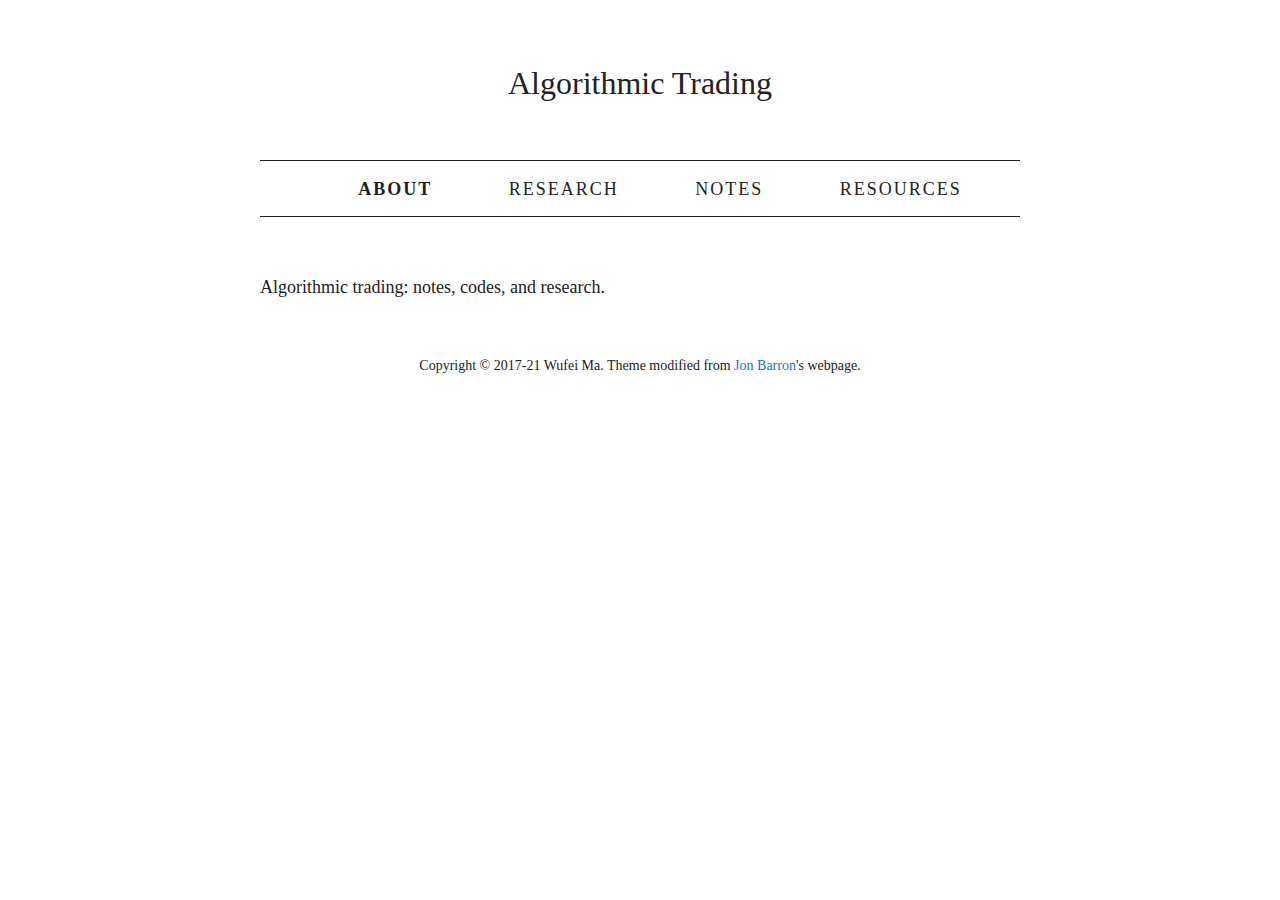
<file: docs/index.html>
<!DOCTYPE html>
<html lang="en">

<head>
  <meta http-equiv="Content-Type" content="text/html; charset=UTF-8">
  <title>wufeim/algo-trading</title>
  <meta name="author" content="Wufei Ma">
  <meta name="viewport" content="width=device-width, initial-scale=1">
  <link rel="stylesheet" type="text/css" href="css/style.css">
  <!-- Global site tag (gtag.js) - Google Analytics -->
  <script async src="https://www.googletagmanager.com/gtag/js?id=G-ZXE4G1ZYZN"></script>
  <script>
    window.dataLayer = window.dataLayer || [];
    function gtag(){dataLayer.push(arguments);}
    gtag('js', new Date());

    gtag('config', 'G-ZXE4G1ZYZN');
  </script>
</head>

<body>
<table class="homepage" style="max-width:800px; padding-top: 20px; padding-bottom: 10px;">
  <tbody>
    <tr style="padding:0px">
      <td style="padding:0px">
        <table class="homepage">
          <tr style="padding:0px">
            <td style="padding:2.5%;width:63%;vertical-align:middle">
              <p style="text-align:center">
                <name>Algorithmic Trading</name>
              </p>
            </td>
          </tr>
          <tr style="padding:0px">
            <td style="padding:2.5%;width:63%;vertical-align:middle">
              <div class="navbar">
                <ul class="navbar-list">
                  <li class="navbar-item"><a href="index.html" class="nav" style="font-weight: 800;">ABOUT</a></li>
                  <li class="navbar-item"><a href="research.html" class="nav">RESEARCH</a></li>
                  <li class="navbar-item"><a href="notes.html" class="nav">NOTES</a></li>
                  <li class="navbar-item"><a href="resources.html" class="nav">RESOURCES</a></li>
                </ul>
              </div>
            </td>
          </tr>
        </table>

        <!-- Intro Section Begin -->
        <table class="homepage"><tbody>
            <tr style="padding:0px">
              <td style="padding:2.5%;width:63%;vertical-align:middle">
                <!-- <p>I am a PhD student at <a href="http://wiki.cs.purdue.edu/cgvlab/doku.php?id=home">CGVLab</a> of <a href="https://www.cs.purdue.edu">Purdue CS</a>.</p> -->
                <p>
                  Algorithmic trading: notes, codes, and research.
                </p>
              </td>
              <!-- <td style="padding:2.5%;width:40%;max-width:40%">
                <a href="images/ready.jpg"><img style="width:100%;max-width:100%;border-radius:50%" alt="profile photo" src="images/ready.jpg" class="hoverZoomLink"></a>
              </td> -->
            </tr>
        </tbody></table>
        <!-- Intro Section End -->

        <table class="homepage"><tbody>
          <tr>
            <td style="padding:0px">
              <p style="text-align:center;font-size:14px;">
                Copyright &copy; 2017-21 Wufei Ma. Theme modified from <a href="https://jonbarron.info" style="font-size:14px;">Jon Barron</a>'s webpage.
              </p>
            </td>
          </tr>
        </tbody></table>

      </td>
    </tr>
  </tbody>
</table>
</body>

</html>
</file>
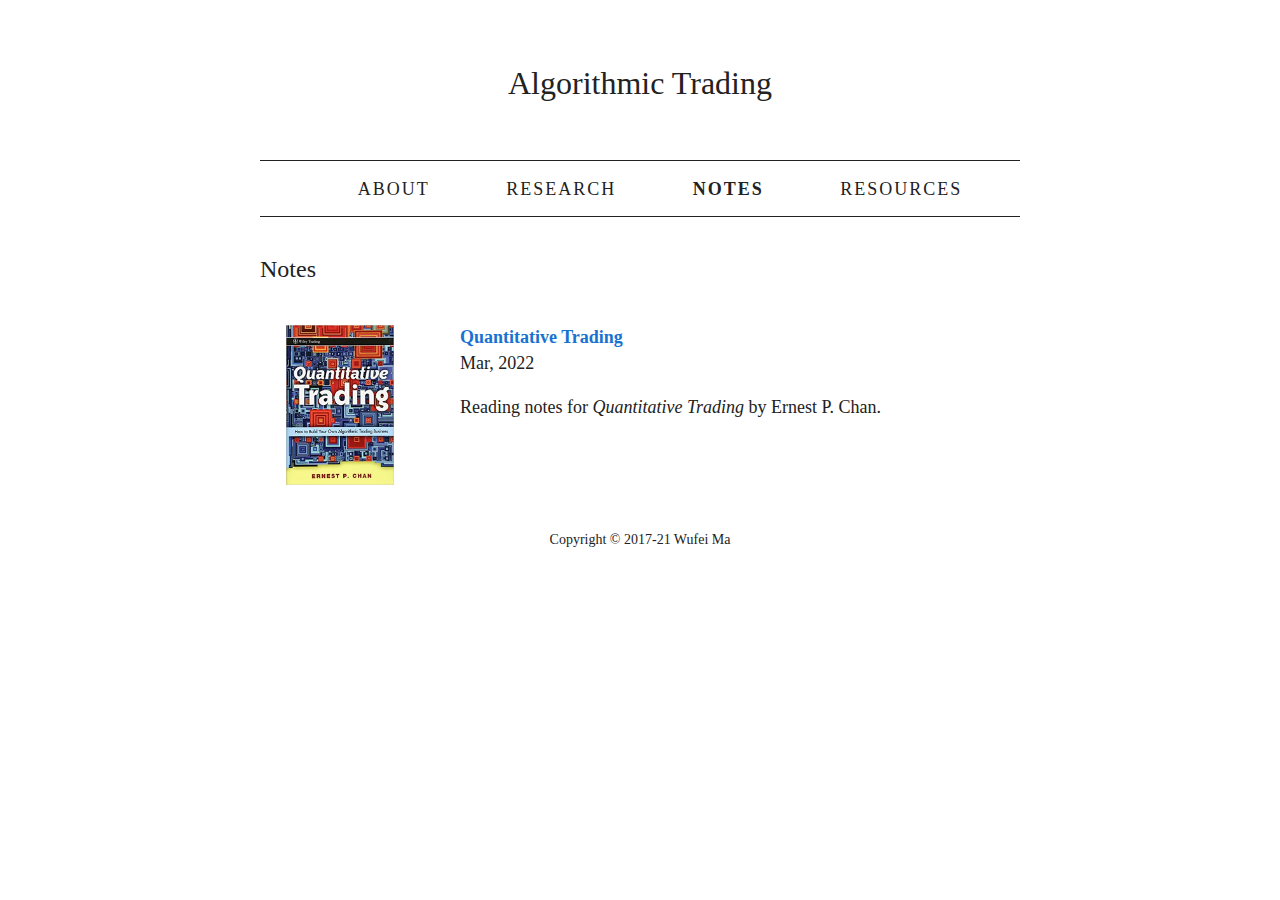
<file: docs/notes.html>
<!DOCTYPE html>
<html lang="en">

<head>
  <meta http-equiv="Content-Type" content="text/html; charset=UTF-8">
  <title>wufeim/algo-trading</title>
  <meta name="author" content="Wufei Ma">
  <meta name="viewport" content="width=device-width, initial-scale=1">
  <link rel="stylesheet" type="text/css" href="css/style.css">
  <!-- Global site tag (gtag.js) - Google Analytics -->
  <script async src="https://www.googletagmanager.com/gtag/js?id=G-ZXE4G1ZYZN"></script>
  <script>
    window.dataLayer = window.dataLayer || [];
    function gtag(){dataLayer.push(arguments);}
    gtag('js', new Date());

    gtag('config', 'G-ZXE4G1ZYZN');
  </script>
</head>

<body>
<table class="homepage" style="max-width:800px; padding-top: 20px; padding-bottom: 10px;">
  <tbody>
    <tr style="padding:0px">
      <td style="padding:0px">
        <table class="homepage">
          <tr style="padding:0px">
            <td style="padding:2.5%;width:63%;vertical-align:middle">
              <p style="text-align:center">
                <name>Algorithmic Trading</name>
              </p>
            </td>
          </tr>
          <tr style="padding:0px">
            <td style="padding:2.5%;width:63%;vertical-align:middle">
              <div class="navbar">
                <ul class="navbar-list">
                  <li class="navbar-item"><a href="index.html" class="nav">ABOUT</a></li>
                  <li class="navbar-item"><a href="research.html" class="nav">RESEARCH</a></li>
                  <li class="navbar-item"><a href="notes.html" class="nav" style="font-weight: 800;">NOTES</a></li>
                  <li class="navbar-item"><a href="resources.html" class="nav">RESOURCES</a></li>
                </ul>
              </div>
            </td>
          </tr>
        </table>

        <!-- Notes Section Begin -->
        <table class="homepage"><tbody>
          <tr>
            <td style="padding:20px;width:100%;vertical-align:middle">
              <heading>Notes</heading>
            </td>
          </tr>
        </tbody></table>

        <table class="homepage"><tbody>
          <tr>
            <td class="entry-img">
              <img src="images/quantitative_trading_chan-01.jpg" height="160">
            </td>
            <td class="entry-content">
              <a href="notes/quantitative_trading_chan/index.html">
              <papertitle>Quantitative Trading</papertitle>
              </a>
              <br>
              Mar, 2022
              <p></p>
              <p>Reading notes for <i>Quantitative Trading</i> by Ernest P. Chan.</p>
            </td>
          </tr>
        </tbody></table>
        <!-- Notes Section End -->

        <table class="homepage"><tbody>
          <tr>
            <td style="padding:0px">
              <p style="text-align:center;font-size:14px;">
                Copyright &copy; 2017-21 Wufei Ma
              </p>
            </td>
          </tr>
        </tbody></table>

      </td>
    </tr>
  </tbody>
</table>
</body>

</html>
</file>
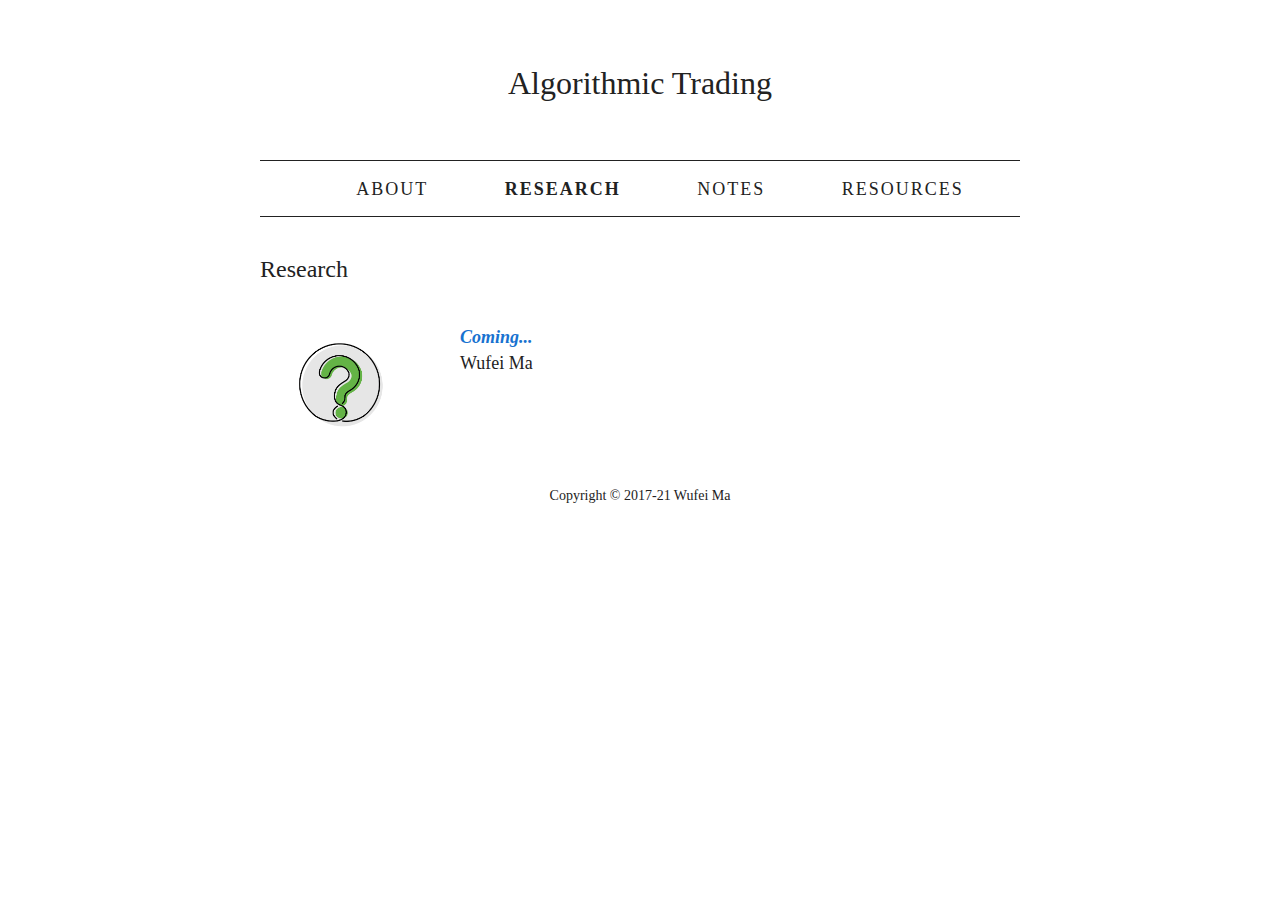
<file: docs/research.html>
<!DOCTYPE html>
<html lang="en">

<head>
  <meta http-equiv="Content-Type" content="text/html; charset=UTF-8">
  <title>wufeim/algo-trading</title>
  <meta name="author" content="Wufei Ma">
  <meta name="viewport" content="width=device-width, initial-scale=1">
  <link rel="stylesheet" type="text/css" href="css/style.css">
  <script>
    function toggleblock(blockId)
    {
        var block = document.getElementById(blockId);
        if (block.style.display == 'none') {
      block.style.display = 'block' ;
        } else {
      block.style.display = 'none' ;
        }
    }
  </script>
  <!-- Global site tag (gtag.js) - Google Analytics -->
  <script async src="https://www.googletagmanager.com/gtag/js?id=G-ZXE4G1ZYZN"></script>
  <script>
    window.dataLayer = window.dataLayer || [];
    function gtag(){dataLayer.push(arguments);}
    gtag('js', new Date());

    gtag('config', 'G-ZXE4G1ZYZN');
  </script>
</head>

<body>
<table class="homepage" style="max-width:800px; padding-top: 20px; padding-bottom: 10px;">
  <tbody>
    <tr style="padding:0px">
      <td style="padding:0px">
        <table class="homepage">
          <tr style="padding:0px">
            <td style="padding:2.5%;width:63%;vertical-align:middle">
              <p style="text-align:center">
                <name>Algorithmic Trading</name>
              </p>
            </td>
          </tr>
          <tr style="padding:0px">
            <td style="padding:2.5%;width:63%;vertical-align:middle">
              <div class="navbar">
                <ul class="navbar-list">
                  <li class="navbar-item"><a href="index.html" class="nav">ABOUT</a></li>
                  <li class="navbar-item"><a href="research.html" class="nav" style="font-weight: 800;">RESEARCH</a></li>
                  <li class="navbar-item"><a href="notes.html" class="nav">NOTES</a></li>
                  <li class="navbar-item"><a href="resources.html" class="nav">RESOURCES</a></li>
                </ul>
              </div>
            </td>
          </tr>
        </table>

        <!-- Research Section Begin -->
        <table class="homepage"><tbody>
          <tr>
            <td style="padding:20px;width:100%;vertical-align:middle">
              <heading>Research</heading>
            </td>
          </tr>
        </tbody></table>

        <table class="homepage"><tbody>
          <tr>
            <td class="entry-img">
              <img src="images/question_mark.png" width="160">
            </td>
            <td class="entry-content">
              <a href="">
              <papertitle><i>Coming...</i></papertitle>
              </a>
              <br>
              Wufei Ma
              <p></p>
              <p></p>
            </td>
          </tr>
        </tbody></table>
        <!-- Research Section End -->

        <table class="homepage"><tbody>
          <tr>
            <td style="padding:0px">
              <p style="text-align:center;font-size:14px;">
                Copyright &copy; 2017-21 Wufei Ma
              </p>
            </td>
          </tr>
        </tbody></table>

      </td>
    </tr>
  </tbody>
</table>
</body>

</html>
</file>
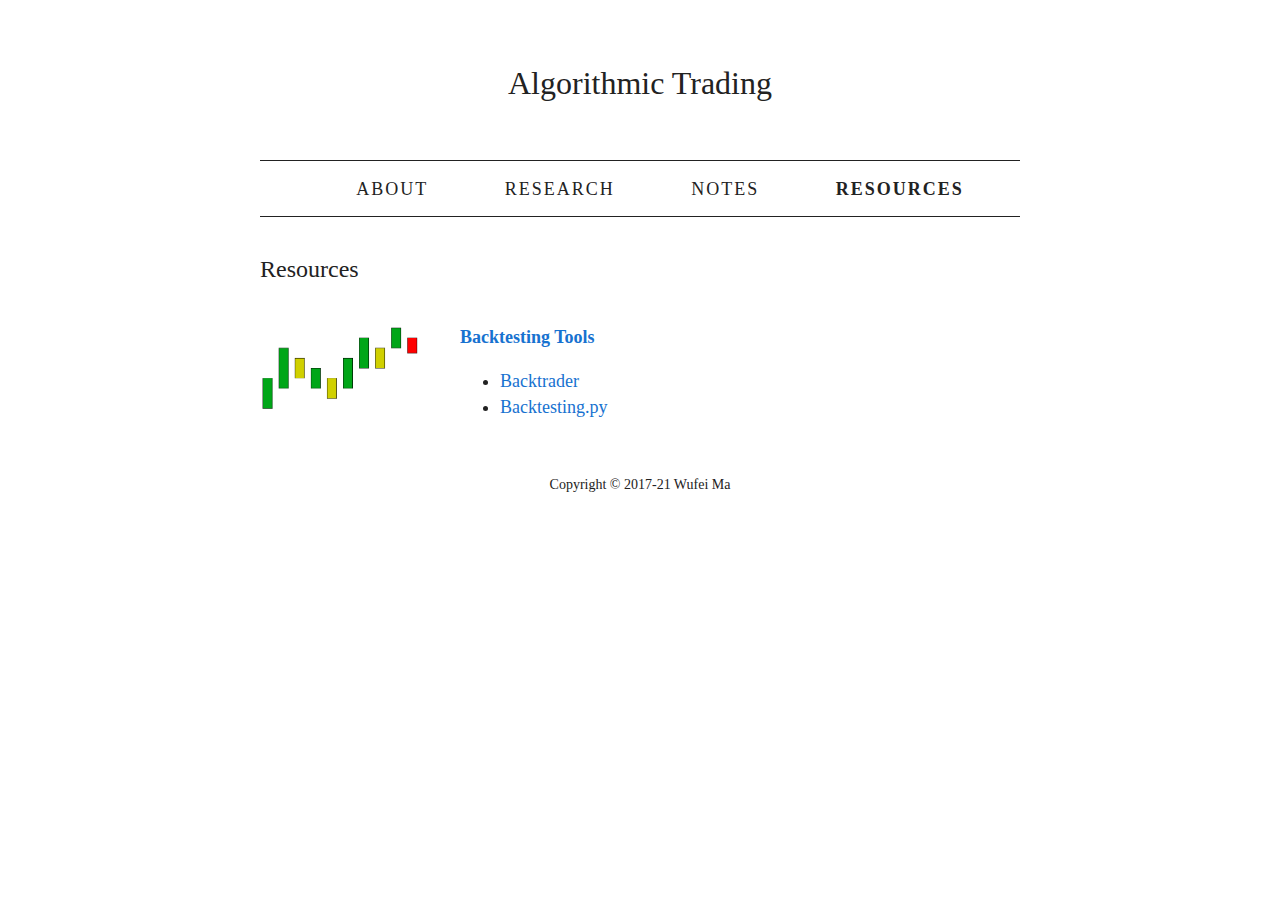
<file: docs/resources.html>
<!DOCTYPE html>
<html lang="en">

<head>
  <meta http-equiv="Content-Type" content="text/html; charset=UTF-8">
  <title>wufeim/algo-trading</title>
  <meta name="author" content="Wufei Ma">
  <meta name="viewport" content="width=device-width, initial-scale=1">
  <link rel="stylesheet" type="text/css" href="css/style.css">
  <!-- Global site tag (gtag.js) - Google Analytics -->
  <script async src="https://www.googletagmanager.com/gtag/js?id=G-ZXE4G1ZYZN"></script>
  <script>
    window.dataLayer = window.dataLayer || [];
    function gtag(){dataLayer.push(arguments);}
    gtag('js', new Date());

    gtag('config', 'G-ZXE4G1ZYZN');
  </script>
</head>

<body>
<table class="homepage" style="max-width:800px; padding-top: 20px; padding-bottom: 10px;">
  <tbody>
    <tr style="padding:0px">
      <td style="padding:0px">
        <table class="homepage">
          <tr style="padding:0px">
            <td style="padding:2.5%;width:63%;vertical-align:middle">
              <p style="text-align:center">
                <name>Algorithmic Trading</name>
              </p>
            </td>
          </tr>
          <tr style="padding:0px">
            <td style="padding:2.5%;width:63%;vertical-align:middle">
              <div class="navbar">
                <ul class="navbar-list">
                  <li class="navbar-item"><a href="index.html" class="nav">ABOUT</a></li>
                  <li class="navbar-item"><a href="research.html" class="nav">RESEARCH</a></li>
                  <li class="navbar-item"><a href="notes.html" class="nav">NOTES</a></li>
                  <li class="navbar-item"><a href="resources.html" class="nav" style="font-weight: 800;">RESOURCES</a></li>
                </ul>
              </div>
            </td>
          </tr>
        </table>

        <!-- Posts Section Begin -->
        <table class="homepage"><tbody>
          <tr>
            <td style="padding:20px;width:100%;vertical-align:middle">
              <heading>Resources</heading>
            </td>
          </tr>
        </tbody></table>

        <table class="homepage"><tbody>

          <tr>
            <td class="entry-img">
              <img src="images/backtesting.png" width="160">
            </td>
            <td class="entry-content">
              <a href="">
              <papertitle>Backtesting Tools</papertitle>
              </a>
              <p></p>
              <p>
                <ul>
                  <li><a href="https://www.backtrader.com">Backtrader</a></li>
                  <li><a href="https://kernc.github.io/backtesting.py/">Backtesting.py</a></li>
                </ul>
              </p>
            </td>
          </tr>

        </tbody></table>
        <!-- Posts Section End -->

        <table class="homepage"><tbody>
          <tr>
            <td style="padding:0px">
              <p style="text-align:center;font-size:14px;">
                Copyright &copy; 2017-21 Wufei Ma
              </p>
            </td>
          </tr>
        </tbody></table>

      </td>
    </tr>
  </tbody>
</table>
</body>

</html>
</file>
<file: docs/css/style.css>
:root {
  --todo: #66FFCC;
}

a {
  color: #1772d0;
  text-decoration: none;
}

a:focus,
a:hover {
  color: #f09228;
  text-decoration: none;
}

h1, h2, h3, h4, h5 {
  font-family: Palatino, "Palatino Linotype", "Palatino LT STD", "Book Antiqua", Georgia, serif;
  font-style: normal;
  font-variant: normal;
}

h1 {
  font-size: 32px;
  line-height: 35.20000076293945px;
}

h2 {
  font-size: 28px;
  line-height: 30.799999237060547px;
}

h3 {
  font-size: 24px;
  line-height: 26.399999618530273px;
}

h4 {
  font-size: 22px;
  line-height: 24.200000762939453px;
}

body, td, th, tr, p, a, papertitle {
  font-family: Palatino, "Palatino Linotype", "Palatino LT STD", "Book Antiqua", Georgia, serif;
  font-size: 18px;
  font-style: normal;
  font-variant: normal;
  font-weight: 400;
  line-height: 25.71428680419922px;
  text-align: justify;
}

pre code {
  font-size: 16px;
}

body, td, th, tr, p {
  color: #222222;
}

strong {
  font-family: Palatino, "Palatino Linotype", "Palatino LT STD", "Book Antiqua", Georgia, serif;
  font-size: 18px;
  line-height: 25.71428680419922px;
}

heading {
  font-family: Palatino, "Palatino Linotype", "Palatino LT STD", "Book Antiqua", Georgia, serif;
  font-size: 24px;
}

papertitle {
  font-weight: 700;
}

name {
  font-family: Palatino, "Palatino Linotype", "Palatino LT STD", "Book Antiqua", Georgia, serif;
  font-size: 32px;
  line-height: 35.20000076293945px;
}

date {
  font-family: Palatino, "Palatino Linotype", "Palatino LT STD", "Book Antiqua", Georgia, serif;
  font-size: 22px;
  line-height: 24.200000762939453px;
  color: #999999;
}

.one {
  width: 160px;
  height: 160px;
  position: relative;
}

.two {
  width: 160px;
  height: 160px;
  position: absolute;
  transition: opacity .2s ease-in-out;
  -moz-transition: opacity .2s ease-in-out;
  -webkit-transition: opacity .2s ease-in-out;
}

.two-img {
  position: absolute;
  margin: auto;
  top: 0;
  bottom: 0;
}

.fade {
  transition: opacity .2s ease-in-out;
  -moz-transition: opacity .2s ease-in-out;
  -webkit-transition: opacity .2s ease-in-out;
}

span.highlight {
  background-color: #ffffd0;
}

table.homepage {
  width: 100%;
  border: 0px;
  border-spacing: 0px;
  border-collapse: separate;
  margin-right: auto;
  margin-left: auto;
}

td.entry-img {
  padding: 20px;
  width: 25%;
  vertical-align: top;
  text-align: center;
}

td.entry-content {
  padding: 20px;
  width: 75%;
  vertical-align: top;
}

.navbar {
  border-top: 0.5px solid #222222;
  border-bottom: 0.5px solid #222222;
  text-align: center;
}

.navbar-list {
  list-style-type: none;
  margin: 0;
  padding-top: 16px;
  padding-bottom: 14px;
}

.navbar-item {
  display: inline;
  padding-left: 5%;
  padding-right: 5%;
  letter-spacing: 2px;
  color: #222222;
}

a.nav {
  color: #222222;
}

a.nav:hover {
  color: #f09228;
}

pre {
white-space: pre-wrap;       /* Since CSS 2.1 */
white-space: -moz-pre-wrap;  /* Mozilla, since 1999 */
white-space: -pre-wrap;      /* Opera 4-6 */
white-space: -o-pre-wrap;    /* Opera 7 */
word-wrap: break-word;       /* Internet Explorer 5.5+ */
}

table.result {
  border: 1px solid #EAE8E1;
  border-collapse: collapse;
  margin-left: auto;
  margin-right: auto;
}

.result > th, .result > td {
  border: 1px solid #EAE8E1;
  border-collapse: collapse;
  padding: 4pt 12pt 4pt 12pt;
  font-size: 16px;
  font-weight: 400;
  line-height: 22.85714340209961px;
}

.result > th {
  background-color: #F7F6F3;
}

.leftcol {
  float: left;
  width: 30%;
}

.rightcol {
  float: left;
  width: 70%;
}

ul.toc {
  margin: 0;
  padding: 0;
  list-style-type: none;
}

a.current {
  background-color: #F9E79F;
  color: black;
}
</file>
